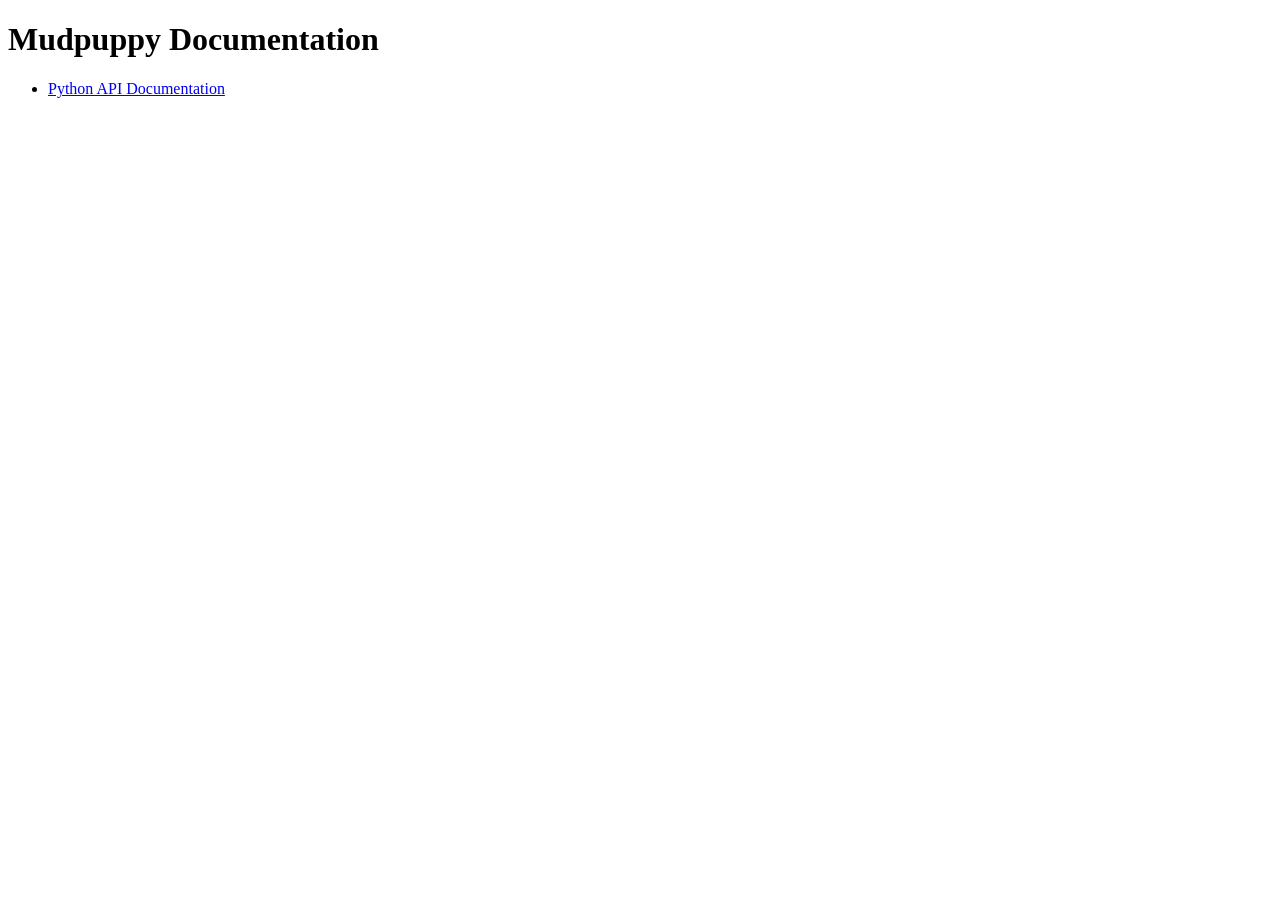
<file: web/index.html>
<!DOCTYPE html>
<html>
<head>
    <meta charset='utf-8'>
    <title>Mudpuppy</title>
</head>
<body>
<h1>Mudpuppy Documentation</h1>
<ul>
    <li><a href='./api-docs/'>Python API Documentation</a></li>
</ul>
</body>
</html>
</file>
